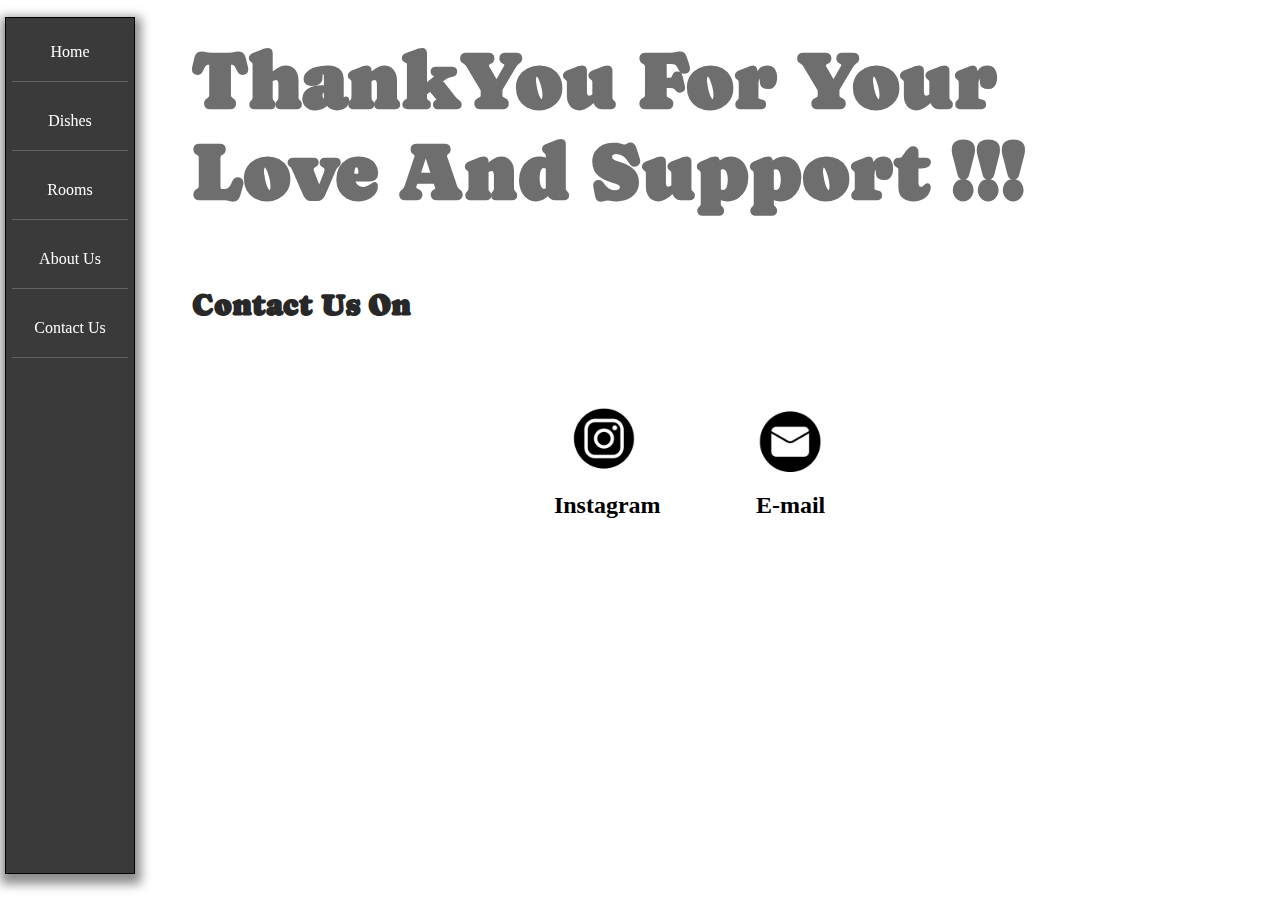
<file: contact.html>
<!DOCTYPE html>
<html lang="en">
<head>
    <meta charset="UTF-8">
    <meta name="viewport" content="width=device-width, initial-scale=1.0">
    <link href="https://fonts.googleapis.com/css2?family=Belanosima&family=Caprasimo&display=swap" rel="stylesheet">
    <link rel="stylesheet" href="./style.css"/>
    <title>KoreanWorld</title>
</head>
<body>
    <div class="taskbar">
        <div class="menu">
           <a class="link" href="./index.html">Home</a>
        </div>
        <div class="menu" >
           <a class="link" href="./dishes.html">Dishes</a>
        </div>
        <div class="menu">
            <a class="link" href="./rooms.html">Rooms</a>
        </div>
        <div class="menu">
            <a class="link" href="./about.html">About Us</a>
        </div>
        <div class="menu">
            <a class="link" href="./contact.html">Contact Us</a>
        </div>
    </div>
    <div class="container">
        <h1 class="title">ThankYou For Your Love And Support !!!</h1>
        <div class="contact">
            <h2>Contact Us On</h2>
        </div>
        <div class="via">
            <div class="through">
                <img src="./assets/insta.png" width="100" alt="">
                <h2>Instagram</h2>
            </div>
            <div class="through">
                <img src="./assets/mail.png" width="100" alt="">
                <h2>E-mail</h2>
            </div>
        </div>
    </div>
</body>
</html>
</file>
<file: style.css>
*{
    margin: 0px;
    padding: 0px;
    /* background-color: rgb(115, 108, 108); */
}
.taskbar{
    background-color: rgb(58, 58, 58);
    color: azure;
    margin: 2px 5px;
    width: 10%;
    height: 95vh;
    border: 1px solid black;
    box-shadow: 1px 5px 10px 5px rgb(141, 140, 140);
    display: flex;
    flex-direction: column;
    position: fixed;
    align-items: center;
}
.link{
    color: white;
    text-decoration: none;
}
.menu{
    width: 90%;
    margin: 5px;
    text-align: center;
    border-bottom: 1px solid rgb(99, 98, 98);
    padding: 20px 0px;
}
.menu:hover{
    cursor: pointer;
    border-radius: 20px;
    box-shadow:1px 2px 3px 5px rgb(171, 169, 169); ;
    scale: .9;
}
.sliderFrame{
    overflow: hidden;
    height: 600px;
    position: absolute;
    left: 70%;
    top: 50%;
    width: 80%;
    background-image: url("./assets/img1.jpg");
    background-size: 100% 100%;
    transform: translate(-70%,-50%);
    border-radius: 5px;
    box-shadow: 10px 5px 20px 5px rgb(0, 0, 0);
    animation: slider 50s infinite linear;
}
@keyframes slider{
    0%{background-image: url("./assets/slider/img1.jpg");}
    10%{background-image: url("./assets/slider/img2.jpg");}
    20%{background-image: url("./assets/slider/img3.jpg");}
    30%{background-image: url("./assets/slider/img4.jpg");}
    40%{background-image: url("./assets/slider/img5.jpg");}
    50%{background-image: url("./assets/slider/img6.jpg");}
    60%{background-image: url("./assets/slider/img7.jpg");}
    70%{background-image: url("./assets/slider/img8.jpg");}
    80%{background-image: url("./assets/slider/img9.jpg");}
    90%{background-image: url("./assets/slider/img10.jpg");}
    100%{background-image: url("./assets/slider/img11.jpg");}
}
/* .dishes{
    display: flex;
    flex-direction: row;
    align-items: center;
    justify-content: center;
} */
.container{
    width: 82%;
    margin: 15px;
    transform: translate(15%);
    overflow-y: visible;
    display: flex;
    flex-direction: column;
}
.Food{
    padding: 10px;
    margin-top: 30px;
    display: flex;
    flex-direction: column;
}
.heading{
    text-decoration: underline;
}
.meal{
    width: 100%;
    height: 276px;
    display: flex;
    flex-direction: row;
    padding: 20px;
    margin-bottom: 40px;
}
.card{
    height: 100%;
    padding: 20px;
    margin: 0 20px 20px 40px;
    width: 300px;
    border: 1px solid transparent;
    display: flex;
    flex-direction: column;
    justify-content: center;
    align-items: center;
    box-shadow: 1px 0 2px 3px rgb(173, 173, 173);
}
.cardimg{
    width: 90%;
    height: 60%;
}
.cardcontent{
    height: 30%;
    display: flex;
    flex-direction: column;
    align-items: center;
    justify-content: left;
}
.rating{
    color: rgb(247, 195, 6);
    font-size: 10px;
    text-align: center;
    padding: 5px;
}
.name{
    align-items: left;
    padding: 10px;
}
.price{
    display: flex;
    flex-direction: row;
    text-align: left;
    font-size: 16px;
    align-items: center;
    justify-content: center;
    margin: 5px;

}
.card:hover{
    scale: 1.1;
    cursor: default;
}
.buy{
    margin-left: 50px;
    border-radius: 5px;
    background-color: rgb(55, 242, 22);
    padding: 5px;
}
.buy:hover{
    cursor: pointer;
    scale: .9;
}
/* https://codepen.io/GeoffreyCrofte/pen/OJMaMxa */
.roomcontainer{
    margin-top: 20px;
    width: 100%;
    height: 100%;
    display: flex;
    flex-direction: column;
    align-items: center;
    justify-content: center;
}
.main{
    margin: 100px 0 0 0;
    width: 100%;
    height: 100%;
    display: flex;
    align-items: center;
    justify-content: center;
}
.rooms{
    position: relative;
    display: flex;
    justify-content: center;
}
.rooms img{
    position: absolute;
    top: -25%;
    z-index: 1;
    transition: .2s;
    -webkit-filter: drop-shadow(0 8px 16px rgba(0 0 0 .3));
}
.roomcard{
    margin:0 10px 40px 10px;
    position: relative;
    color: #fff;
    width: 280px;
    height: 350px;
    background: black;
    border-radius: 10px;
    display: flex;
    align-items: flex-end;
    overflow: hidden;
}
.content{
    width: 100%;
    height: 240px;
    padding: 0 16px;
    display: flex;
    align-items: center;
    flex-direction: column;
    font-family: "Poppins",sans-serif;
}
.content h3{
    margin: 20px 0;
}
.content pre{
    font-size: 13px ;
    margin: 20px 0;
    color: rgb(194, 194, 194);
}
.details{
    width: 100%;
    display: flex;
    justify-content: space-between;
}
.details h4{
    margin: 20px 0;
}
.details span{
    color: rgb(247, 195, 6);
}
.content button{
    width: 100%;
    height: 45px;
    outline: none;
    border: none;
    background: rgb(41, 215, 10);
    font-family: "Poppins",sans-serif;
    cursor: pointer;
    color: #fff;
    font-weight: 500;
    font-size: 16px;
    border-radius: 5px;
}
.rooms:hover img{
    transform: scale(1.1);
}
.title{
    padding: 20px;
    font-size: 80px;
    font-family: 'Caprasimo', cursive;;
    color: rgb(110, 110, 110);
}
.info{
    width: 100%;
    display: flex;
    flex-direction: row;
}
.who{
    margin: 50px 40px;
    padding: 40px;
    width: 40%;
    box-shadow:  1px 5px 10px 5px rgb(141, 140, 140);
    border-radius: 10px;
}
.whohead{
    margin: 50px 40px;
    padding: 40px;
    width: 40%;
    box-shadow:  1px 5px 10px 5px rgb(220, 218, 218);
    border-radius: 50%;
    text-align: center;
}
.whohead h1{
    color: rgb(65, 65, 90);
}
.who h1{
    color: rgb(2, 2, 2);
}
.who h3{
    font-family: 'Belanosima', sans-serif;
    padding: 20px;

}
.contact{
    padding: 50px 20px;
    font-size: 20px;
    font-family: 'Caprasimo', cursive;;
    color: rgb(40, 40, 40);
}
.via{
    padding: 20px;
    display: flex;
    flex-direction: row;
    align-items: center;
    justify-content: center
}
.through{
    display: flex;
    margin: 0 40px;
    flex-direction: column;
    align-items: center;
    justify-content: center
}
.through:hover{
    cursor: pointer;
}
</file>
